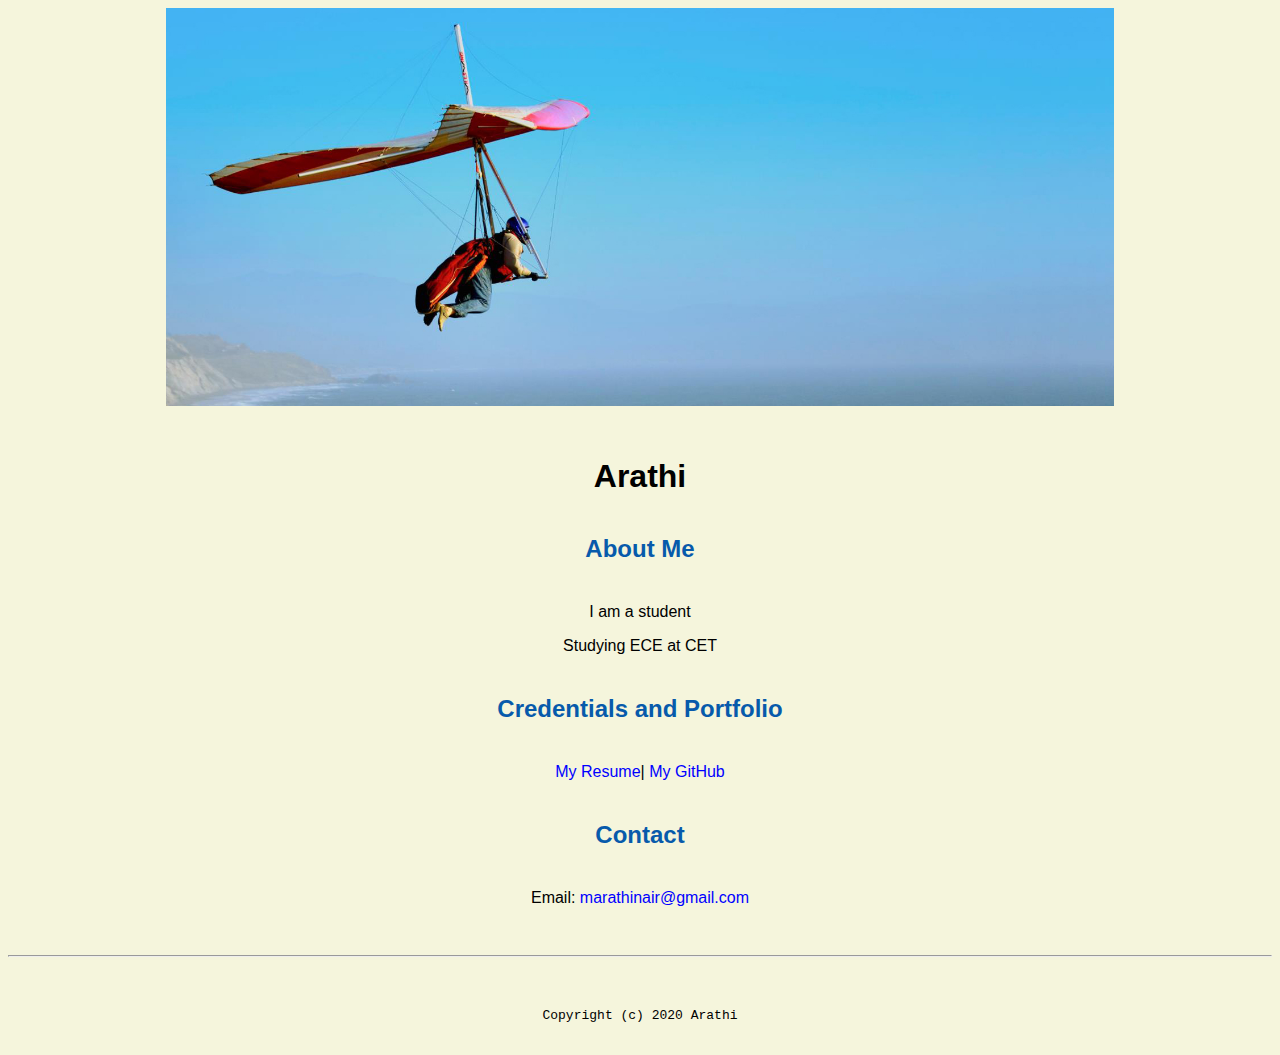
<file: index.html>
<!doctype html>

<!-- this is a comment for human! -->

<html lang="en">

  <header>
    <title>Arathi's Portal</title>
<link rel="stylesheet" href="css/master.css">
<link rel="FaviconIcon" href="favicon.ico" type="image/x-icon">
<link rel="shortcut" href="favicon.ico" type="image/x-icon">
<meta name="viewport" content="width=device-width, initial-scale=1,shrink-to-fit=no">

  </header>

  <body>
  <img src="images/banner.jpg" width="75%" alt="banner">
<meta name="name" content="Arathi">
<meta name="robots" content="noindex,nofollow">
<h1>Arathi</h1>
<h2>About Me</h2>
<p>I am a student </p>
<p>Studying ECE at CET</p>
<h2>Credentials and Portfolio</h2>

<p><a href="resume.html">My Resume</a>| <a href="https://github.com/Anm714">My GitHub</a></p>
<h2>Contact</h2>

<p>Email: <a href="mailto:marathinair@gmail.com">marathinair@gmail.com</a></p>
 </body>

  <footer>
<hr>
<code>Copyright (c) 2020 Arathi</code>
  </footer>

</html>
</file>
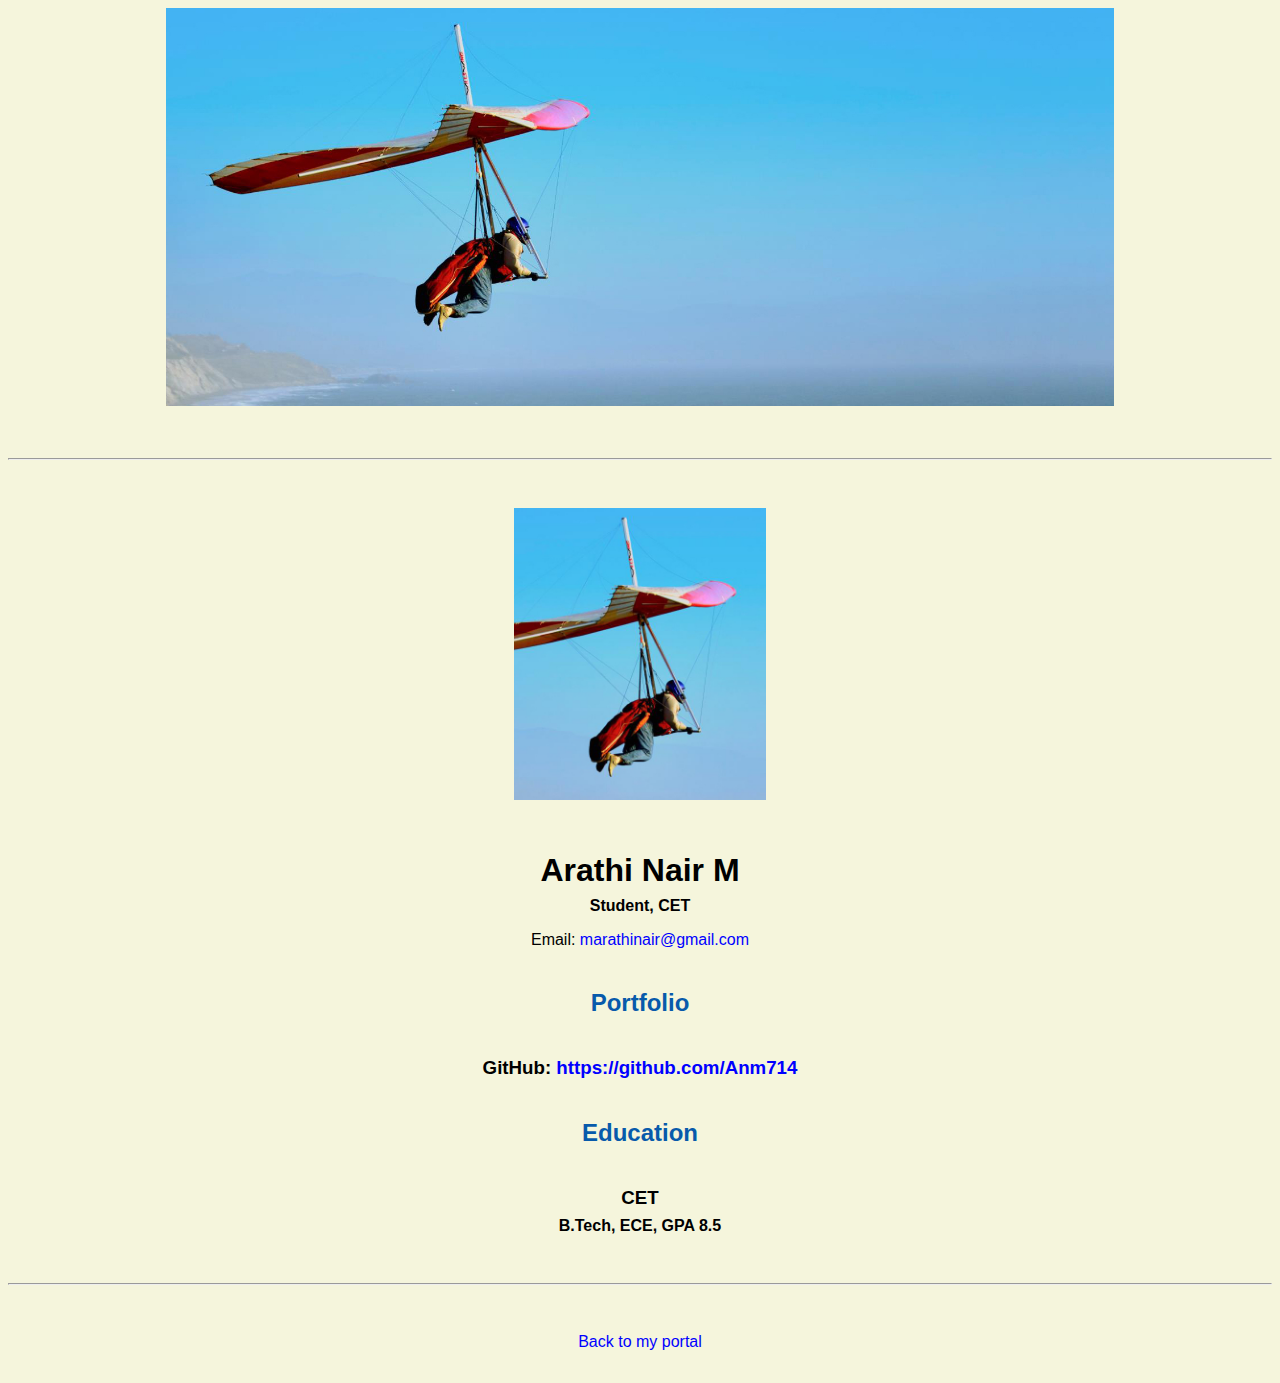
<file: resume.html>
<!doctype html>

<!-- this is a comment for human! -->

<html lang="en">

  <header>
    <title>Arathi's Resume</title>
<link rel="stylesheet" href="css/master.css">
<link rel="FaviconIcon" href="favicon.ico" type="image/x-icon">
<link rel="shortcut" href="favicon.ico" type="image/x-icon">
<meta name="viewport" content="width=device-width, initial-scale=1,shrink-to-fit=no">

  </header>

  <body>
  <img src="images/banner.jpg" width="75%" alt="banner">
<meta name="name" content="Arathi">
<meta name="robots" content="noindex,nofollow">
  </header>

  <body>
    <hr>

    <img src="images/headshot.jpg" alt="Harrison Kong's headshot" width="20%">

    <h1>Arathi Nair M</h1>
    <h4>Student, CET</h4>

    <p>Email: <a href="mailto:marathinair@gmail.com" target="_blank">marathinair@gmail.com</a></p>
    <!-- don't post physical address, personal phone number or other personal information on the web! -->

    <h2>Portfolio</h2>
      <h3>GitHub: <a href="https://github.com/Anm714" target="_blank">https://github.com/Anm714</a></h3>

    <h2>Education</h2>

    <h3>CET</h3>
    <h4>B.Tech, ECE, GPA 8.5</h4>
  </body>

  <footer>
  <hr>
  <p><a href="index.html">Back to my portal</a><p>
  </footer>

</html>
</file>
<file: css/master.css>
/* Cascading stylesheet for the website */

/* Text inside these asterisks and slashes are comments for human */

  a {
    color: blue;/* set the text color to blue here */
    text-decoration: none; /* This means we do not want hyperlinks to be underlined */
  }

  a:hover {
    color: red;/* set the text color to red here */
    text-decoration: none; /* This means we do not want hyperlinks to be underlined */
  }

  body {
    background-color:beige;/* set the background color here */
    color:black;/* set the text color to black here */
    font-family: Arial,Helvetica,sans-serif;/* set the font here */
  text-align:center;  /* set the text alignment here */
   }

  footer {
    margin-top: 2rem;
    margin-bottom: 2rem;
  }

  h1 {
    margin-bottom: 0.5rem;
    margin-top: 3rem;
   }

  h2 {color:#075AAB;
    margin-bottom: 2.5rem;
    margin-top: 2.5rem;
    color:#075AAB/* set the text color of to #075AAB here */
    /* set both the bottom margin and top margin to 2.5rem here */
   }

  h3 {
    margin-bottom: 0;
    margin-top: 2rem;
  }

  h4 {
    margin-bottom: 1rem;
    margin-top: 0.5rem;
  }

  h5 {
    margin-top: 0.5rem;
  }

  hr {
    margin-bottom: 3rem;
    margin-top: 3rem;
  }

  /* this controls how the bullet points in the resume page looks */
  ul {
    display: table;
    margin: 0 auto;
    text-align: left;
  }
</file>
